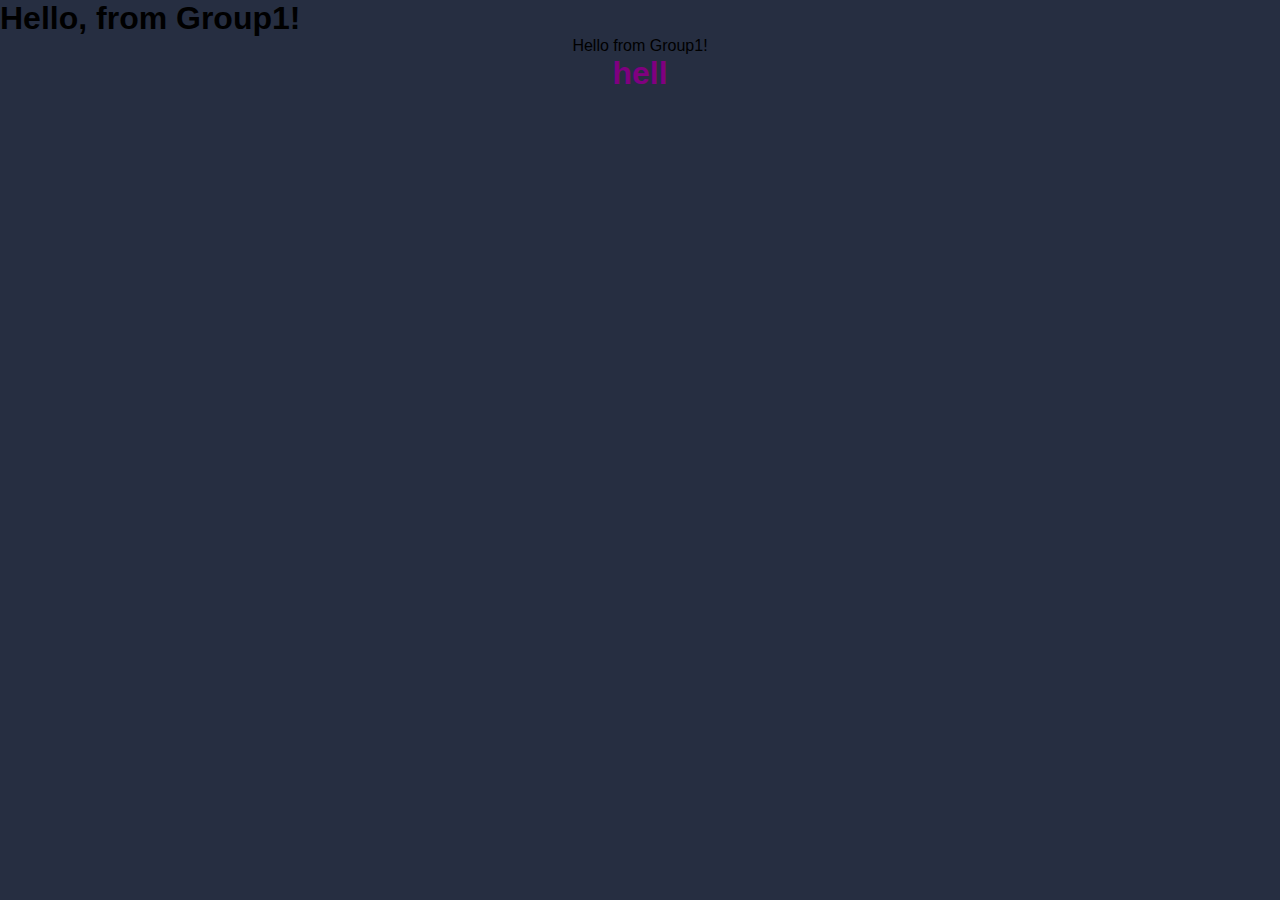
<file: group1/hello.html>
<!doctype html>
<html lang="en">
<head>
<meta charset="UTF-8">
<link rel="stylesheet" href="style.css">
<title>Hello from Group 1</title>
<!-- test -->
</head>

<body>
    <div id = "wrapper"> 
    <h1>Hello, from Group1!</h1>

    <p>Hello from Group1!</p>
    <body onload="typeWriter()"></body>
<script>
  var i = 0;
  var txt = "hello world, my name is dee dee." + "\n" + "hello world, my name is Abe.";
  var speed = 200;
  function typeWriter() {
  if (i < txt.length) {
    document.getElementById("demo").style.fontSize = "2em";
    document.getElementById("demo").style.color = "purple";
    document.getElementById("demo").style.fontWeight = "bold";
    document.getElementById("demo").innerHTML += txt.charAt(i);
    i++;
    setTimeout(typeWriter, speed);
    }
  }
</script>

<p id="demo"></p>
    </div>
</body>
</html>
</file>
<file: group1/style.css>
* {
    padding:0;
    margin:0;
    font-family: Arial, Helvetica, sans-serif;
}
body{
    background-color: #262e41;
}
.wrapper{
    margin: auto 10% auto 10%;
    width: 80%;
    height: 900px;
    /* background-color: rgb(207, 143, 226); */
}
.navBar{
    width: 100%;
    height: 100px;
    display: flex;
    justify-content: center;
}
.navBar ul{
    margin-top: 30px;
    text-align: center;
}
.navBar ul li{
    float: left;
    padding: 10px;
    list-style-type: none;
}
.navBar ul li a{
    padding: 10px;
    text-decoration-line: none;
    color: white;
    font-size: 1.5em;
    font-weight: bold;
}
.helloWorld{
    width: 100%;
    height: 100px;
    padding-top: 20px;
    
}
.helloWorld img{
    width: 200px;
    float: left;
    padding-right: 20px;
}
.fortuneTeller{
    margin: 0 auto 0 auto;
    width: 600px;
    
}
.fortuneTeller h1{
    /* font-family: Fruktur, "Fruktur"; */
    color: white;
}
.fortuneTeller h1, p{
    margin: 0 auto 0 auto;
    text-align: center;
}
.button{
    margin: 0 37.5% 0 37.5%;
    text-align: center;
    font-weight: bold;
    width: 25%;
    height: 70px;
    padding: 10px;
    align-items: center;
    border-style: outset;
    border-radius: 20px;
    background-color: #dea80b;
}
.teller{
    width: 100%;
    height: 700px;
    background-image: url("img/fortune.png");
    background-position: center;
    background-repeat: no-repeat;
    background-size: 400px;
    
}
#displayCareer{
    width: 200px;
    margin: 0 auto 0 auto;
    text-align: center;
    padding-top: 190px;
    font-family: Fruktur, "Fruktur";
    font-size: 1.2em;

}
.about{
    margin: 0 auto 0 auto;
    width: 55%;
    height: fit-content;
    margin-top: 30px;
    padding: 30px;
    background-color: #e98ed4bb;
    border-radius: 10px;
}
.about p{
    text-align: left;
    line-height: 1.5em;
}
</file>
